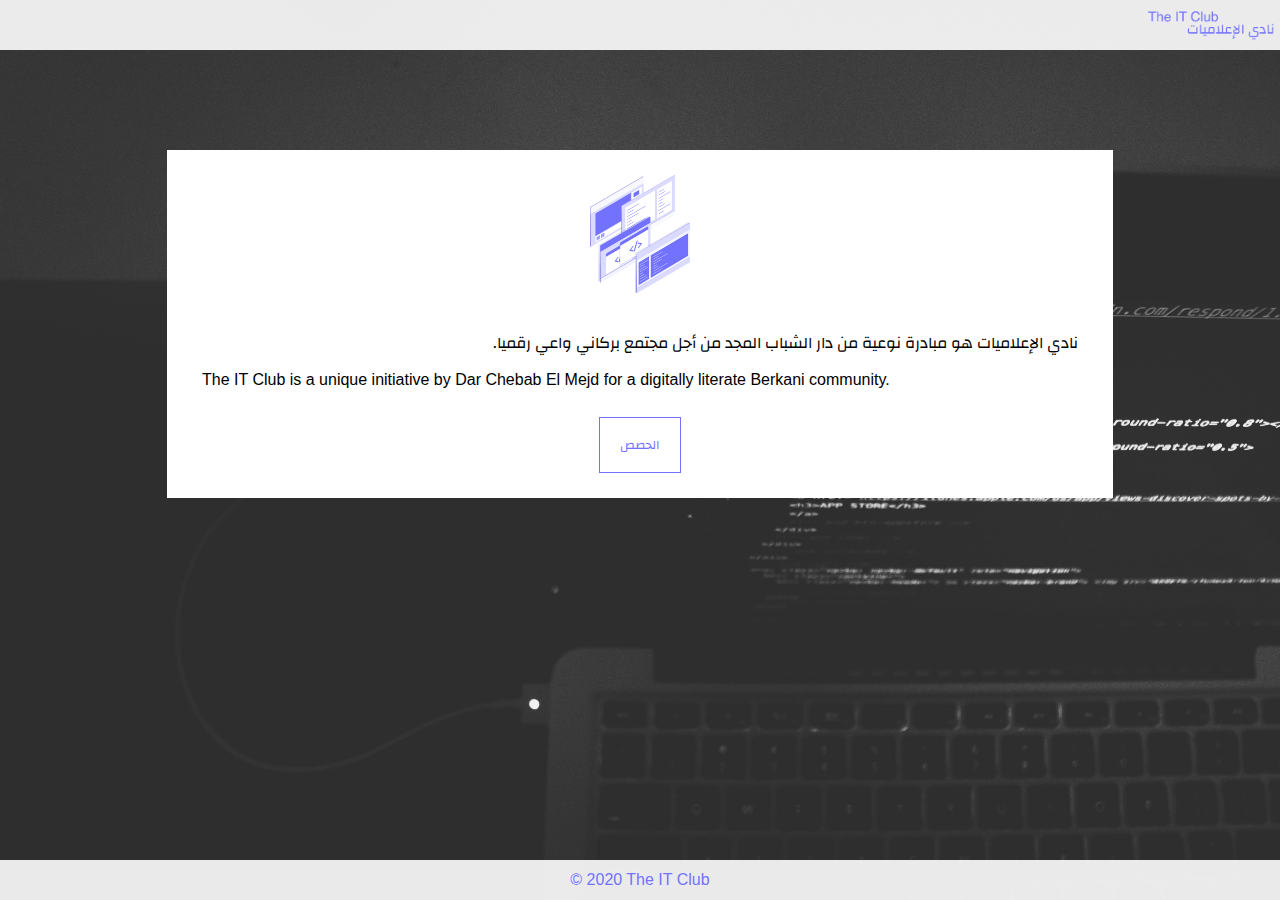
<file: index.html>
<!DOCTYPE html>
<html lang="ar" dir="auto">
<head>
    <meta charset="UTF-8">
    <meta name="viewport" content="width=device-width, initial-scale=1.0">
    <link rel="stylesheet" href="style.css">
    <link href="https://fonts.googleapis.com/css?family=Changa&display=swap" rel="stylesheet">
    <title>The IT Club - نادي الإعلاميات</title>
</head>
<body>
  <nav>
        <ul>
          <a href="index.html"><li class="logo"><img src="images/logo-1.png" alt="logo" width="150px"></li></a>
        </ul>
  </nav>  
  <main class="site-content">
   <section id="transbox">
        <div class="coding">
          <img class="code" src="images/coding.png" alt="">
        </div>
        <div>
    <p dir="rtl" class="intro ar">نادي الإعلاميات هو مبادرة نوعية من دار الشباب المجد من أجل مجتمع بركاني واعي رقميا.</p>
    <p class="intro en">The IT Club is a unique initiative by Dar Chebab El Mejd for a digitally literate Berkani community.</p>
        </div>
        <div class="btn-ctn">
          <a href="sessions.html">
            <button class="btn-prl">الحصص</button>
          </a>
        </div>
   </section>
  </main>
  <footer>
    <p>&copy; 2020 The IT Club</p>
  </footer>
</body>
</html>
</file>
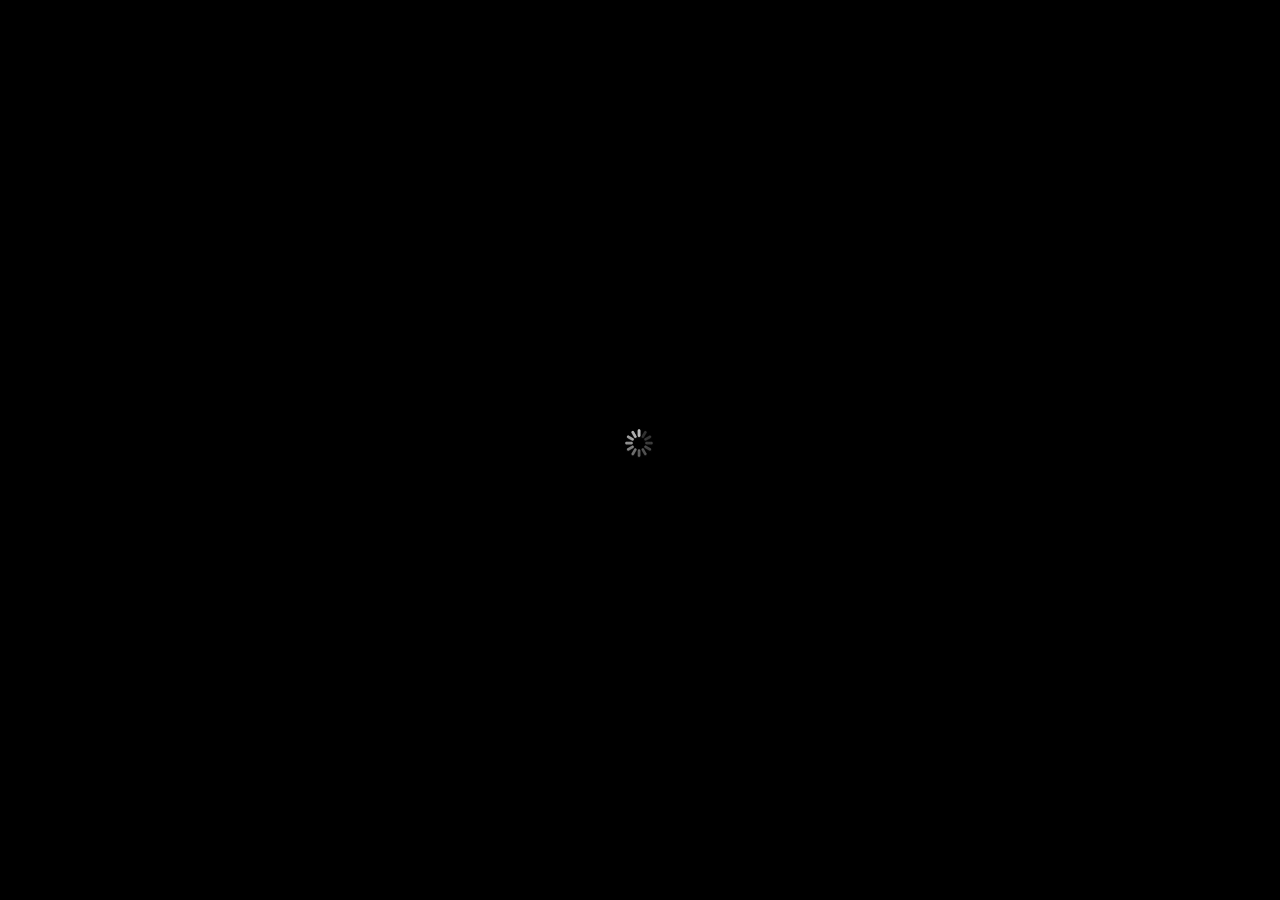
<file: sessions/beginners/session_1/assets/player/KeynoteDHTMLPlayer.html>
<!DOCTYPE html>
<html xmlns="http://www.w3.org/1999/xhtml">
    <head>
        <title>Keynote</title>
        <link href="KeynoteDHTMLPlayer.css" rel="stylesheet" type="text/css" media="screen"/>
        <meta name="viewport" content="initial-scale = 1.0, minimum-scale = 1.0, maximum-scale = 1.0, user-scalable = no, width = device-width" />
        <meta http-equiv="Content-Type" content="text/html; charset=UTF-8" />
        <script type="text/javascript" src="prototype.js"></script>
        <script type="text/javascript" src="DebuggingSupport.js"></script>
        <script type="text/javascript" src="./pdfjs/bcmaps.js"></script>
        <script type="text/javascript" src="./pdfjs/web/compatibility.js"></script>
        <script type="text/javascript" src="./pdfjs/pdf.js"></script>
        <script type="text/javascript" src="string.js"></script>
        <script type="text/javascript" src="Utilities.js"></script>
        <script type="text/javascript" src="KeynoteDHTMLPlayer.js"></script>
        <script type="text/javascript" src="ShowController.js"></script>
        <script type="text/javascript" src="TouchController.js"></script>
        <script type="text/javascript" src="DisplayManager.js"></script>
        <script type="text/javascript" src="StageManager.js"></script>
        <script type="text/javascript" src="AnimationManager.js"></script>
        <script type="text/javascript" src="TextureManager.js"></script>
        <script type="text/javascript" src="ScriptManager.js"></script>
        <script type="text/javascript" src="OrientationController.js"></script>
        <script type="text/javascript" src="KPFObjects.js"></script>
        <script type="text/javascript" src="SlideManager.js"></script>
        <script type="text/javascript" src="NavigatorController.js"></script>
        <script type="text/javascript" src="SlideNumberController.js"></script>
        <script type="text/javascript" src="HelpPlacardController.js"></script>
        <script type="text/javascript" src="NarrationManager.js"></script>
        <script type="text/javascript" src="TSDAnimation.js"></script>
        <script type="text/javascript" src="./gl/KNWebGLShader.js"></script>
        <script type="text/javascript" src="./gl/KNWebGLUtil.js"></script>
        <script type="text/javascript" src="./gl/KNWebGLObjects.js"></script>
        <script type="text/javascript" src="./gl/KNWebGLParticleObjects.js"></script>
        <script type="text/javascript" src="./gl/KNWebGLWrapper.js"></script>
        <script type="text/javascript" src="./gl/ParameterGroup.js"></script>
        <script type="text/javascript" src="./gl/TSDGLDataBuffer.js"></script>
        <script type="text/javascript" src="./gl/TSDGLShader.js"></script>
        <script type="text/javascript" src="./gl/TSDGLFrameBuffer.js"></script>
        <script type="text/javascript" src="./gl/TSDGLBloomEffect.js"></script>
    </head>
    <body id="body" bgcolor="black">
        <div id="stageArea">
            <div id="stage" class="stage">
            </div>
            <div id="hyperlinkPlane" class="stage">
            </div>
        </div>
        <div id="slideshowNavigator">
        </div>
        <div id="slideNumberControl">
        </div>
        <div id="slideNumberDisplay">
        </div>
        <div id="helpPlacard">
        </div>
        <div id="waitingIndicator">
        	<div id="waitingSpinner">
        	</div>
        </div>
	</body>
</html>
</file>
<file: style.css>
* {
    margin: 0;
    padding: 0;
}

body {
    display: flex;
    min-height: 100vh;
    flex-direction: column;
    background: url("images/code.jpg");
    background-size: cover;
    background-blend-mode: multiply;
    font-family: "Helvetica", "Arial", sans-serif;
    font-size: 1rem;
}

nav ul {
    list-style: none;
    display: flex;
    justify-content: right;
    background: rgba(255,255,255, .9);
}

.logo {
    display:flex;
    align-items: center;
    height: 50px;
}

#transbox {
    color: black;
    background: white;
    margin: 100px auto;
    padding: 25px;
    height: 40%;
    width: 70%;
}

footer {
    display: flex;
    align-items: center; 
    justify-content: center;
    height: 40px;
    background-color: rgba(255,255,255, .9);
    color: #7272ff; 
}

.site-content {
    flex: 1;
}

.intro {
    margin: 10px;
}

.ar {
    display: flex; 
    font-family: "Changa";
    justify-content: right;
}

.en {
    line-height: 1.5;
}

.code {
    width: 100px;
}

.coding {
    display: flex;
    justify-content: center;
    align-items: center;
    margin-bottom: 35px;
}

.btn-ctn {
    display: flex;
    justify-content: center;
    align-items: center;
    margin-top: 25px;
}

.btn-prl {
    font-family: "Changa";
    cursor: pointer;
    border: 1px solid #7272ff;
    background-color: white;
    color: #7272ff; 
    font-size: .8em;
    padding: 15px 20px;
}

.btn-prl:hover {
    color: white;
    background-color:#7272ff; 
}

@media only screen and (max-width: 650px) {
    body {
      font-size: .8em;
    }
  }
</file>
<file: sessions/beginners/session_1/assets/player/KeynoteDHTMLPlayer.css>
* {
    -webkit-user-select:none;
    -moz-user-select:none;
    -ms-user-select:none;
}

/* Body */

body
{
    overflow: hidden;
    margin: 0;
    -webkit-user-select: none;
    -moz-user-select: none;
    -ms-user-select: none;
}

@media screen and (max-device-width: 1025px)
{
    body
    {
        background-color: black;
    }
}

/* Debug Status Display */
   
div#statisticsDisplay
{
    position: absolute; 
    color : white;
    background-color: grey;
    visibility: hidden;
}

/* Stage */

div#stageArea
{
    position: absolute; 
    visibility: hidden;
    overflow: hidden;
}

div.stage
{
    position: absolute; 
    top: 0;
    left: 0;
    overflow: visible;
}

/* Hyperlinke Plane */

div#hyperlinkPlane
{
    visibility: hidden;
    pointer-events: none;
}

div.hyperlink
{
    position: absolute;
    cursor: pointer;
}

/* Navigator */

div#slideshowNavigator {
    -webkit-tap-highlight-color: rgba(0,0,0,0);
    -moz-tap-highlight-color: rgba(0,0,0,0);
    -ms-tap-highlight-color: rgba(0,0,0,0);
    position: absolute;
    overflow: hidden;
    font-family: 'Helvetica Neue', Helvetica, Arial, sans-serif;
    font-size: 12px;
    line-height: 18px;
    background-color: rgba(0,0,0,0);
    color: 232323;
    top: 0px;
    left: 0px;
    bottom: 0px;
    width: 140px;
}

div.navigatorLeftSidebar {
    position: absolute;
    overflow-x: hidden;
    overflow-y: hidden;
    top: 0px;
    left: 0px;
    bottom: 0px;
    width: 30px;
    background-color: rgba(0,0,0,0);
}

div.navigatorThumbnailSidebar {
    position: absolute;
    overflow-x: hidden;
    overflow-y: hidden;
    border-right: 1px solid #676767;
    background-color: #000;
    top: 0px;
    left: -140px;
    bottom: 0px;
    width: 129px;
    -webkit-transition-property: left;
    -webkit-transition-duration: 300ms;
    -moz-transition-property: left;
    -moz-transition-duration: 300ms;
    -ms-transition-property: left;
    -ms-transition-duration: 300ms;
}

div.navigatorThumbnailScroller {
    position: absolute;
    overflow-x: hidden;
    overflow-y: auto;
    top: 0px;
    left: 0px;
    bottom: 0px;
    width: 129px;
}

div.navigatorThumbnailScroller::-webkit-scrollbar {
    width: 7px;
}

div.navigatorThumbnailScroller::-webkit-scrollbar-thumb {
    background: rgba(255,255,255,0.4);
    -webkit-border-radius: 10px;
}

div.navigatorThumbnailSelection {
    position: absolute;
    border-top-style: none;
    border-left-style: none;
    border-right-style: none;
    display: none;
    background-color: rgba(125,125,125,0.5);
    top: 0px;
    width: 100%;
    height: 76px;
}

div.navigatorThumbnailContainer {
    position: absolute;
    top: 0px;
    left: 0px;
    bottom: auto;
    width: 119px;
}

div.navigatorThumbnailItem {
    position: absolute;
    top: 0px;
    left: 0px;
    width: 119px;
    height: 76px;
    cursor: default;
}

div.navigatorThumbnailItemCanvasContainer {
    position: absolute;
    max-height: 90px;
    border: 1px solid rgba(255,255,255,0.68);
    -webkit-box-shadow: 0px 2px 4px rgba(0,0,0,0.5);
    -moz-box-shadow: 0px 2px 4px rgba(0,0,0,0.5);
    -ms-box-shadow: 0px 2px 4px rgba(0,0,0,0.5);
    background-color: #444;
    width: 88px;    
    height: 66px;
}

/* Slide Number Control */

div#slideNumberControl {
    position: absolute;
    overflow: hidden;
    display: none;
    opacity: 0;
    font-family: 'Helvetica Neue', Helvetica, Arial, sans-serif;
    font-size: 12px;
    background-color: rgba(0,0,0,0.75);
    color: white;
    width: 120px;
    height: 110px;
    text-align: center;
    border-radius: 12px;
    -webkit-border-radius: 12px;
    -moz-border-radius: 12px;
    -ms-border-radius: 12px;
}

div.slideNumberLabel {
    position: relative;
    margin-left:16px;
    margin-right:16px;
    margin-top: 16px;
    width: 88px;
    height:33px;
    font-weight: bold;
}

div.slideNumberDigit {
    position: relative;
    margin-left:auto;
    margin-right:auto;
    font-size:40px;
    width: 88px;
    height:39px;
}

/* Slide Number Display */

div#slideNumberDisplay {
    position: absolute;
    overflow: hidden;
    display: none;
    opacity: 0;
    font-family: 'Helvetica Neue', Helvetica, Arial, sans-serif;
    font-size: 12px;
    background-color: rgba(0,0,0,0.75);
    color: white;
    width: 100px;
    height: 100px;
    text-align: center;
    border-radius: 12px;
    -webkit-border-radius: 12px;
    -moz-border-radius: 12px;
    -ms-border-radius: 12px;
}

div.slideNumberDisplayDigit {
    position: relative;
    margin-top:24px;
    margin-left:auto;
    margin-right:auto;
    font-size:40px;
    width: 88px;
    height:39px;
}

/* Help Placard Display */

div#helpPlacard {
    display: none;
    position: absolute;
    overflow: hidden;
    opacity: 0;
    font-family: Helvetica, Arial, sans-serif;
    font-size: 14px;
    background-color: rgba(20,20,20,0.95);
    color: white;
    width: 822px;
    height: 633px;
    text-align: center;
    border-radius: 12px 12px 12px 12px;
    -webkit-border-radius: 12px 12px 12px 12px;
    -moz-border-radius: 12px 12px 12px 12px;
    -ms-border-radius: 12px 12px 12px 12px;
    line-height:40px;
    box-shadow: 0px 0px 40px black;
    -webkit-box-shadow: 0px 0px 40px black;
    -moz-box-shadow: 0px 0px 40px black;
}

div.helpPlacardTitleBar {
    /*position:absolute;*/
    font-size: 22px;
    color: rgba(120,120,120,1);    
    font-family: Helvetica, Arial, sans-serif;
    width: 822px;
    height: 40px;
    border-radius: 12px 12px 0 0;
    -webkit-border-radius: 12px 12px 0 0;
    -moz-border-radius: 12px 12px 0 0;
    -ms-border-radius: 12px 12px 0 0;
    border-bottom: 1px black solid;
}

div.helpPlacardTitle {
    padding-top:4px;
    height:40px;
}

div.helpPlacardCloseButton {
    cursor:default;
    top:10px;
    left:10px;    
    position:absolute;
    background:url('close_n@2x.png') no-repeat 0 0;
    background-size: 21px 21px;
    width:21px;
    height:21px;
}

div.helpPlacardCloseButton:hover {
    background:url('close_hi@2x.png') no-repeat 0 0;
    background-size: 21px 21px;
}

div.helpPlacardCloseButton:active {
    background:url('close_p@2x.png') no-repeat 0 0;
    background-size: 21px 21px;
}

div.helpPlacardContentPanel {
    width: 822px;
    height: 310px;
}

div.helpPlacardHeader {
    color: rgba(255,255,255,1);    
    font-weight: bold;
    width:822px;
    height:40px;
    border-bottom: 1px white solid;
}

div.helpPlacardHeader {
    color: rgba(255,255,255,1);    
    font-weight: bold;
    width:822px;
    height:40px;
    border-bottom: 1px black solid;
}

div.helpPlacardItem {
    width:822px;
    height:40px;
    border-bottom: 1px black solid;
}

div.helpPlacardLeftHeaderItem {
    /*position:absolute;*/
    color: white;    
    text-align:right;
    float:left;
    width:400px;
}

div.helpPlacardLeftItem {
    color: rgba(120,120,120,1);    
    text-align:right;
    float:left;
    width:400px;
    border-right: 1px black solid;
}

div.helpPlacardRightItem {
    text-align:left;
    float:right;
    width:400px;
}

div.helpPlacardFooter {
    font-size: 14px;
    color: rgba(120,120,120,1);
    font-family: Helvetica, Arial, sans-serif;
    width: 822px;
    height: 54px;
}

div.helpPlacardAcknowledgementsButton {
    cursor: default;
    right: 26px;
    bottom: 22px;
    height: 28px;
    line-height: 28px;
    padding-left: 11px;
    padding-right: 11px;
    position:absolute;
    background:url('kn-cloud_pd_help_btn-N@2x.png') no-repeat center center fixed;
    background-size: cover;
    -webkit-background-size: cover;
    -moz-background-size: cover;
    border-radius: 4px 4px 4px 4px;
    -webkit-border-radius: 4px 4px 4px 4px;
    -moz-border-radius: 4px 4px 4px 4px;
}

div.helpPlacardAcknowledgementsButton:hover {
    background:url('kn-cloud_pd_help_btn-H@2x.png') no-repeat center center fixed;
    background-size: cover;
    -webkit-background-size: cover;
    -moz-background-size: cover;
}

div.helpPlacardAcknowledgementsButton:active {
    background:url('kn-cloud_pd_help_btn-P@2x.png') no-repeat center center fixed;
    background-size: cover;
    -webkit-background-size: cover;
    -moz-background-size: cover;
}

/* Waiting Indicator */

@-webkit-keyframes spinnerAnimationRotate {
    0% {
        -webkit-transform: rotate(  0deg);
    }
    8.332% {
        -webkit-transform: rotate(  0deg);
    }
    8.333% {
        -webkit-transform: rotate( 30deg);
    }
    16.666% {
        -webkit-transform: rotate( 30deg);
    }
    16.667% {
        -webkit-transform: rotate( 60deg);
    }
    24.999% {
        -webkit-transform: rotate( 60deg);
    }
    25% {
        -webkit-transform: rotate( 90deg);
    }
    33.333% {
        -webkit-transform: rotate( 90deg);
    }
    33.334% {
        -webkit-transform: rotate(120deg);
    }
    41.666% {
        -webkit-transform: rotate(120deg);
    }
    41.667% {
        -webkit-transform: rotate(150deg);
    }
    49.999% {
        -webkit-transform: rotate(150deg);
    }
    50% {
        -webkit-transform: rotate(180deg);
    }
    58.333% {
        -webkit-transform: rotate(180deg);
    }
    58.334% {
        -webkit-transform: rotate(210deg);
    }
    66.666% {
        -webkit-transform: rotate(210deg);
    }
    66.667% {
        -webkit-transform: rotate(240deg);
    }
    74.999% {
        -webkit-transform: rotate(240deg);
    }
    75% {
        -webkit-transform: rotate(270deg);
    }
    83.333% {
        -webkit-transform: rotate(270deg);
    }
    83.334% {
        -webkit-transform: rotate(300deg);
    }
    91.666% {
        -webkit-transform: rotate(300deg);
    }
    91.667% {
        -webkit-transform: rotate(330deg);
    }
    99.999% {
        -webkit-transform: rotate(330deg);
    }
    100% {
        -webkit-transform: rotate(360deg);
    }
}

@-moz-keyframes spinnerAnimationRotate {
    0% {
        -moz-transform: rotate(  0deg);
    }
    8.332% {
        -moz-transform: rotate(  0deg);
    }
    8.333% {
        -moz-transform: rotate( 30deg);
    }
    16.666% {
        -moz-transform: rotate( 30deg);
    }
    16.667% {
        -moz-transform: rotate( 60deg);
    }
    24.999% {
        -moz-transform: rotate( 60deg);
    }
    25% {
        -moz-transform: rotate( 90deg);
    }
    33.333% {
        -moz-transform: rotate( 90deg);
    }
    33.334% {
        -moz-transform: rotate(120deg);
    }
    41.666% {
        -moz-transform: rotate(120deg);
    }
    41.667% {
        -moz-transform: rotate(150deg);
    }
    49.999% {
        -moz-transform: rotate(150deg);
    }
    50% {
        -moz-transform: rotate(180deg);
    }
    58.333% {
        -moz-transform: rotate(180deg);
    }
    58.334% {
        -moz-transform: rotate(210deg);
    }
    66.666% {
        -moz-transform: rotate(210deg);
    }
    66.667% {
        -moz-transform: rotate(240deg);
    }
    74.999% {
        -moz-transform: rotate(240deg);
    }
    75% {
        -moz-transform: rotate(270deg);
    }
    83.333% {
        -moz-transform: rotate(270deg);
    }
    83.334% {
        -moz-transform: rotate(300deg);
    }
    91.666% {
        -moz-transform: rotate(300deg);
    }
    91.667% {
        -moz-transform: rotate(330deg);
    }
    99.999% {
        -moz-transform: rotate(330deg);
    }
    100% {
        -moz-transform: rotate(360deg);
    }
}

@-ms-keyframes spinnerAnimationRotate {
    0% {
        -ms-transform: rotate(  0deg);
    }
    8.332% {
        -ms-transform: rotate(  0deg);
    }
    8.333% {
        -ms-transform: rotate( 30deg);
    }
    16.666% {
        -ms-transform: rotate( 30deg);
    }
    16.667% {
        -ms-transform: rotate( 60deg);
    }
    24.999% {
        -ms-transform: rotate( 60deg);
    }
    25% {
        -ms-transform: rotate( 90deg);
    }
    33.333% {
        -ms-transform: rotate( 90deg);
    }
    33.334% {
        -ms-transform: rotate(120deg);
    }
    41.666% {
        -ms-transform: rotate(120deg);
    }
    41.667% {
        -ms-transform: rotate(150deg);
    }
    49.999% {
        -ms-transform: rotate(150deg);
    }
    50% {
        -ms-transform: rotate(180deg);
    }
    58.333% {
        -ms-transform: rotate(180deg);
    }
    58.334% {
        -ms-transform: rotate(210deg);
    }
    66.666% {
        -ms-transform: rotate(210deg);
    }
    66.667% {
        -ms-transform: rotate(240deg);
    }
    74.999% {
        -ms-transform: rotate(240deg);
    }
    75% {
        -ms-transform: rotate(270deg);
    }
    83.333% {
        -ms-transform: rotate(270deg);
    }
    83.334% {
        -ms-transform: rotate(300deg);
    }
    91.666% {
        -ms-transform: rotate(300deg);
    }
    91.667% {
        -ms-transform: rotate(330deg);
    }
    99.999% {
        -ms-transform: rotate(330deg);
    }
    100% {
        -ms-transform: rotate(360deg);
    }
}

div#waitingIndicator
{
    position: absolute;
    display: none;
    visibility: visible;
    width: 110px;
    height: 110px;
    background-image: url('waiting_bezel.png');
}

div#waitingSpinner
{
    position: absolute; 
    visibility: visible;
    top: 27px;
    left: 33px;
    width: 42px;
    height: 42px;
    background: transparent url('spinner.png') no-repeat 0 0;
    opacity: 0.75;
    -webkit-animation: spinnerAnimationRotate 1s linear infinite;
    -moz-animation: spinnerAnimationRotate 1s linear infinite;
    -ms-animation: spinnerAnimationRotate 1s linear infinite;
}
</file>
